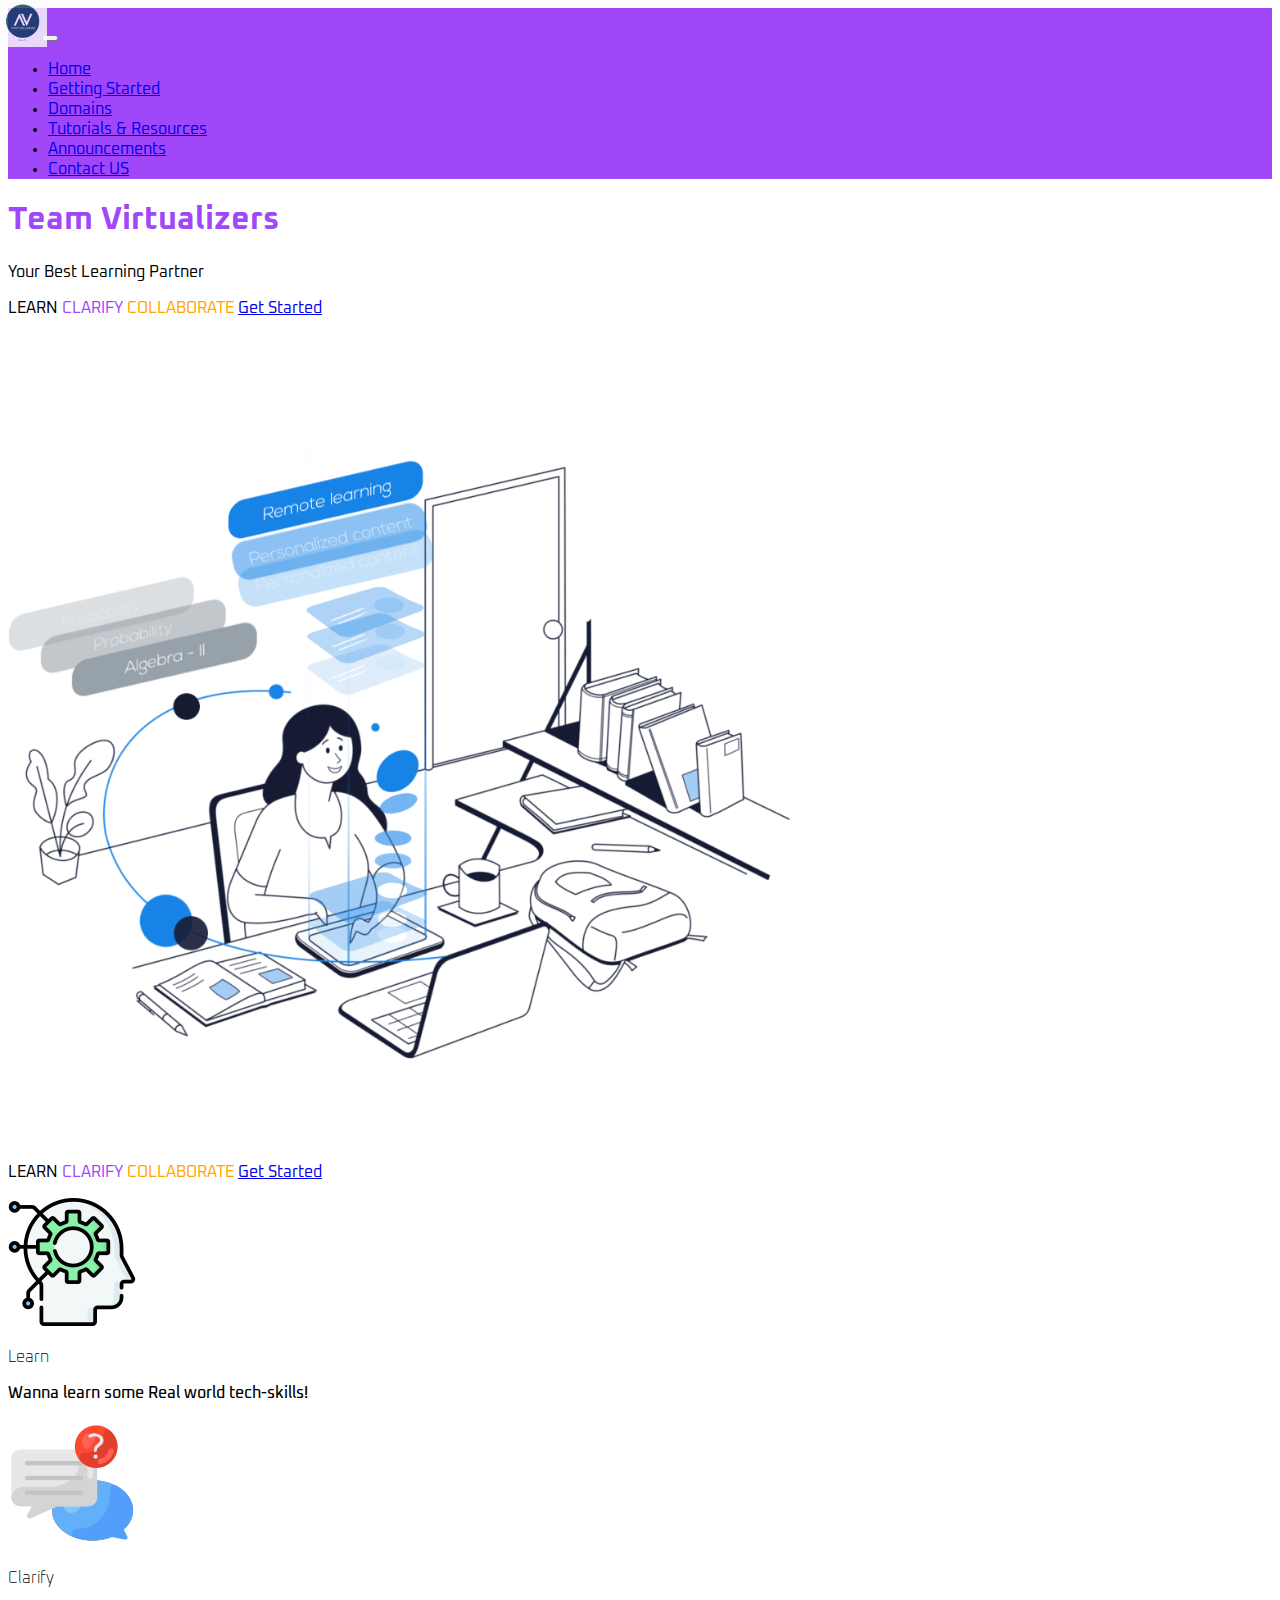
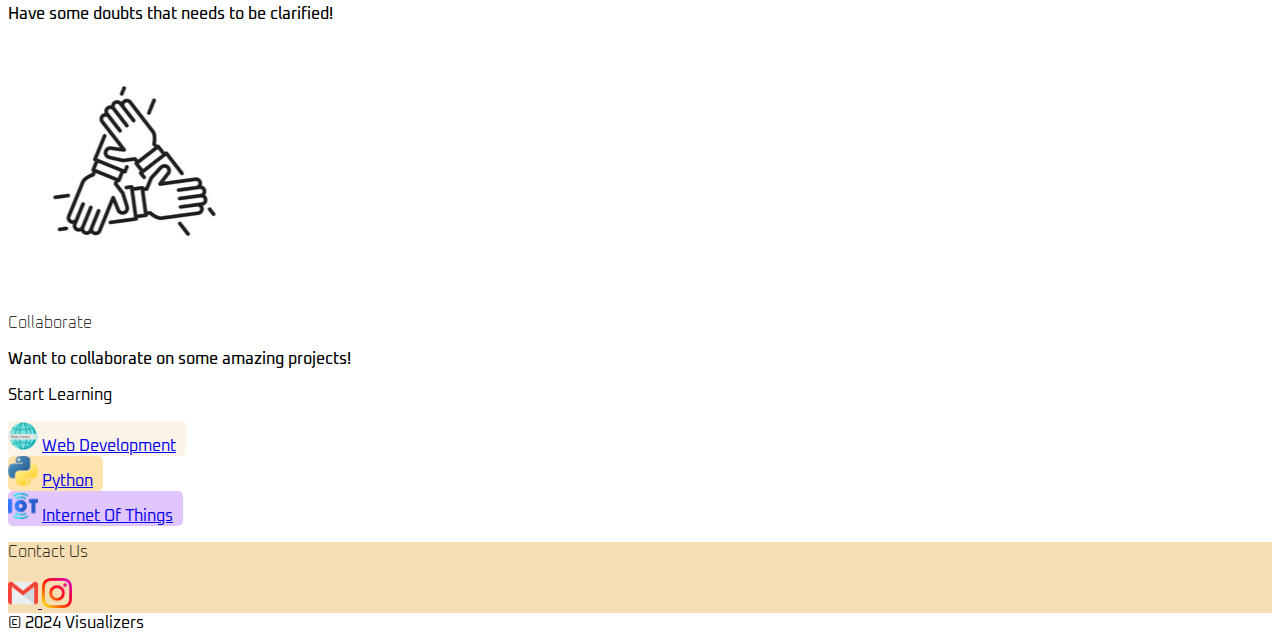
<file: index.html>
<!doctype html>
<html lang="en">
    <head>
        <title>Team Vitualizerz: Your best partner for skill development</title>
        <!-- Required meta tags -->
        <meta charset="utf-8" />
        <meta
            name="viewport"
            content="width=device-width, initial-scale=1, shrink-to-fit=no"
        />

        <link rel="shortcut icon" href="/assets/img/logo.jpg" type="image/x-icon">

        <!-- Bootstrap CSS v5.2.1 -->
        <link
            href="https://cdn.jsdelivr.net/npm/bootstrap@5.3.2/dist/css/bootstrap.min.css"
            rel="stylesheet"
            integrity="sha384-T3c6CoIi6uLrA9TneNEoa7RxnatzjcDSCmG1MXxSR1GAsXEV/Dwwykc2MPK8M2HN"
            crossorigin="anonymous"
        />

        <!-- mycss -->
        <link rel="stylesheet" href="/styles/index.css">
        <link rel="stylesheet" href="/defaults.css">
    </head>

    <body class="en-Oxanium no-scrollbar">
        
        <div id="navBar">
            <div class="pb-1 bg-violet navBarOuter">
                <nav class="navbar navbar-expand-md bg-light">
                    <div class="container-fluid">
                      <a class="navbar-brand" href="/index.html">
                        <img src="/assets/img/logo.jpg" alt="" class="m-0 p-0 navLogo">
                      </a>
                      <button class="navbar-toggler" type="button" data-bs-toggle="collapse" data-bs-target="#navbarNavDropdown" aria-controls="navbarNavDropdown" aria-expanded="false" aria-label="Toggle navigation">
                        <span class="navbar-toggler-icon"></span>
                      </button>
                      <div class="collapse navbar-collapse" id="navbarNavDropdown">
                        <ul class="mx-auto navbar-nav">
                          <li class="nav-item">
                            <a class="nav-link active" aria-current="page" href="/index.html">Home</a>
                          </li>       

                          <li class="nav-item">
                            <a class="nav-link active" aria-current="page" href="/p/gettingStarted.html">Getting Started</a>
                          </li> 
                          
                          <li class="nav-item">
                            <a class="nav-link active" aria-current="page" href="/p/domains.html">Domains</a>
                          </li>   

                          <li class="nav-item">
                            <a class="nav-link active" aria-current="page" href="/p/tutorials.html">Tutorials & Resources</a>
                          </li>       

                          <li class="nav-item">
                            <a class="nav-link active" aria-current="page" href="/p/announcements.html">Announcements</a>
                          </li>  

                          <li class="nav-item">
                            <a class="nav-link active" aria-current="page" href="#contact">Contact US</a>
                          </li>         
                        </ul>
                      </div>
                    </div>
                </nav>
            </div>
        </div>

        <main class="">
          <div class="d-flex flex-column justify-content-center align-items-center w-100" id="">
            <section class="text-center py-5 d-md-flex flex-row justify-content-center align-items-center">
              <div class="col-md-8">
                <h1 class="text-violet display-3">Team Virtualizers</h1>
                <p class="">Your Best Learning Partner</p>

                <p class="fs-4 fw-50 d-none d-md-block mt-4">
                  <span class="px-1 text-success">LEARN</span>
                  <span class="px-1 text-violet">CLARIFY</span>
                  <span class="px-1 text-orange">COLLABORATE</span>
                  <a class="col-7 col-md-5 btn btn-outline-danger mt-4 d-block mx-auto px-5" href="/p/gettingStarted.html">Get Started</a>
                </p>
              </div>
              <img src="/assets/img/heroImg.png" alt="" class="col-5 col-md-3 col-md-3">
              <p class="fs-4 fw-50 d-md-none">
                <span class="px-1 text-success">LEARN</span>
                <span class="px-1 text-violet">CLARIFY</span>
                <span class="px-1 text-orange">COLLABORATE</span>
                <a class="col-7 col-md-5 btn btn-outline-danger mt-4 d-block mx-auto px-5" href="/p/gettingStarted.html">Get Started</a>
              </p>
            </section>
          </div>

          <div class="about">
        <!-- cards -->
              <div id="Cards" class="d-flex flex-row justify-content-start justify-content-md-center align-items-center overflow-auto no-scrollbar flex-md-wrap">
                <div class="card mx-3 border-0 text-center col-5 col-md-3" >
                  <img src="/assets/img/learn.png" class="col-5 col-md-3 mx-auto m-4" alt="...">
                  <div class="">
                    <p class="fs-3 fw-100 text-danger">Learn</p>
                    <p class="card-text fw-500">Wanna learn some Real world tech-skills!</p>
                  </div>
                </div>
    
                <div class="card mx-3 border-0 text-center col-5 col-md-3" >
                  <img src="/assets/img/clarify.png" class="col-5 col-md-3 mx-auto m-4" alt="...">
                  <div class="">
                    <p class="fs-3 fw-100 text-danger">Clarify</p>
                    <p class="card-text fw-500">Have some doubts that needs to be clarified!</p>
                  </div>
                </div>
    
                <div class="card mx-3 border-0 text-center col-5 col-md-3" >
                  <img src="/assets/img/collaborate.jpg" class="col-5 col-md-3 mx-auto m-4" alt="...">
                  <div class="">
                    <p class="fs-3 fw-100 text-danger">Collaborate</p>
                    <p class="card-text fw-500">Want to collaborate on some amazing projects!</p>
                  </div>
                </div>
              </div>

        <!-- domains -->
              <div id="domains" class="mt-md-5 mt-3 mb-3">
                  <p class="h3 text-center">Start Learning</p>
                  <section class="d-flex flex-row justify-content-around align-items-center flex-wrap">
                    <div class="domainItem m-2 m-md-3 alert-wheat w-fit ">
                      <img src="/assets/img/web.png" alt="" class="domainImg bg-light">
                      <a href="/p/domains.html#web" class="text-decoration-none text-dark d-inline text-center">Web Development</a>
                    </div>
    
                    <div class="domainItem m-2 m-md-3 alert-orange w-fit ">
                      <img src="/assets/img/python.png" alt="" class="domainImg bg-light">
                      <a href="/p/domains.html#python" class="text-decoration-none text-dark d-inline text-center">Python</a>
                    </div>
    
                    <div class="domainItem m-1 mx-2 m-md-3 alert-violet w-fit ">
                      <img src="/assets/img/iot.png" alt="" class="domainImg bg-light">
                      <a href="/p/domains.html#iot" class="text-decoration-none text-dark d-inline text-center">Internet Of Things</a>
                    </div>
                  </section>
              </div>
          </div>
        </main>


    <!-- footer -->          
        <footer class="m-0 p-0">
            <div class="m-0 p-0 text-center d-flex flex-row justify-content-center align-items-center bg-wheat text-dark fw-100 py-2" id="contact">
               <p class="text-center p d-inline  m-0 p-0 mx-1">Contact Us</p>
               
               <a href="" class="text-decoration-none mx-2 mb-1">
                  <img src="/assets/img/mail.png" alt="" class="socialIcon">
                </a>
                  
                  <a href="" class="text-decoration-none mx-2 mb-1"><img src="/assets/img/instagram.png" alt="" class="socialIcon">
                  </a>
            </div>
            <div class="bg-dark text-info text-center py-1">
              <span class="">&copy;</span>
              <span class="">2024 Visualizers</span>
            </div>
        </footer>
        

        <!-- Bootstrap JavaScript Libraries -->
        <script
            src="https://cdn.jsdelivr.net/npm/@popperjs/core@2.11.8/dist/umd/popper.min.js"
            integrity="sha384-I7E8VVD/ismYTF4hNIPjVp/Zjvgyol6VFvRkX/vR+Vc4jQkC+hVqc2pM8ODewa9r"
            crossorigin="anonymous"
        ></script>

        <script
            src="https://cdn.jsdelivr.net/npm/bootstrap@5.3.2/dist/js/bootstrap.min.js"
            integrity="sha384-BBtl+eGJRgqQAUMxJ7pMwbEyER4l1g+O15P+16Ep7Q9Q+zqX6gSbd85u4mG4QzX+"
            crossorigin="anonymous"
        ></script>
    </body>
</html>
</file>
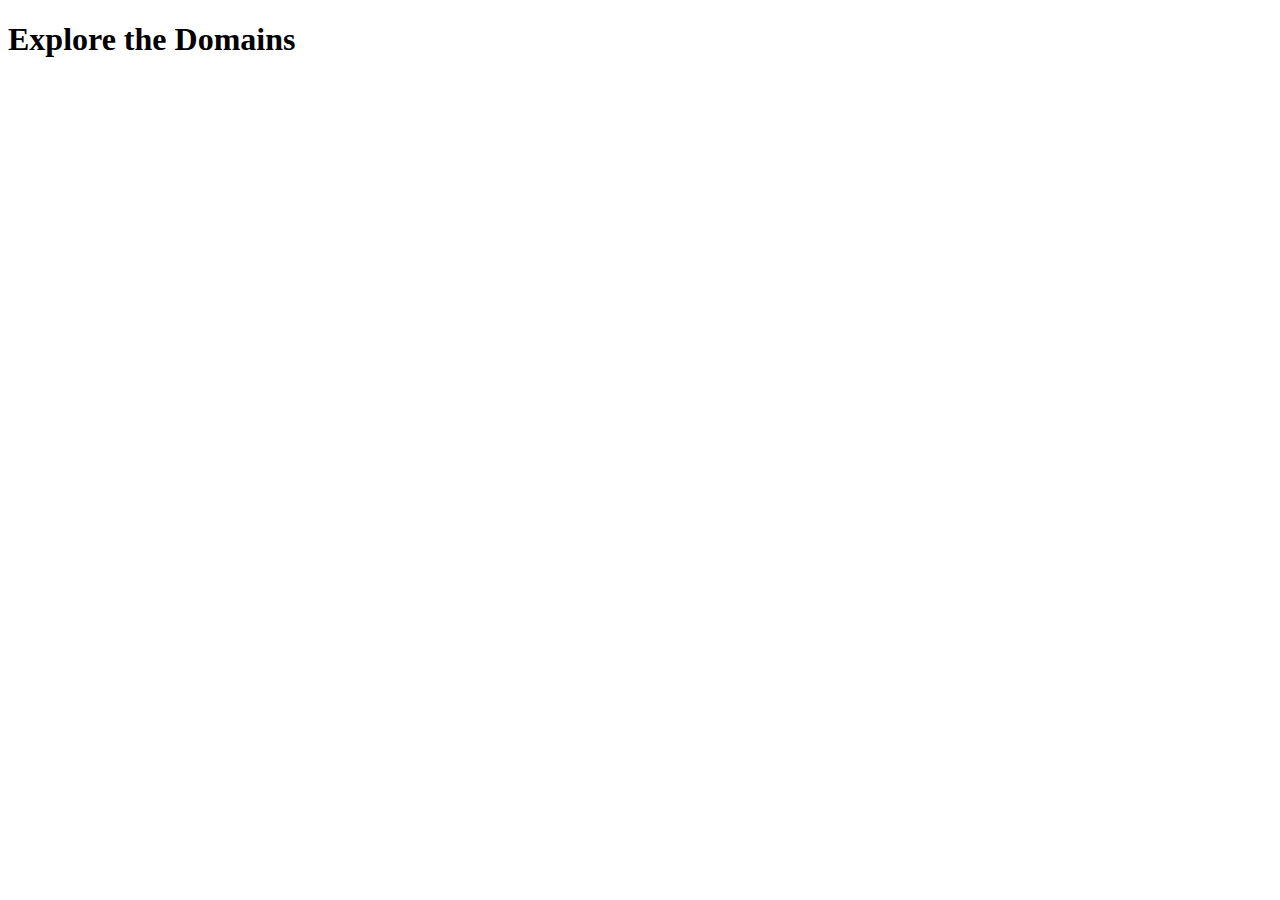
<file: p/domains.html>
<!doctype html>
<html lang="en">
    <head>
        <title>Domains</title>
        <!-- Required meta tags -->
        <meta charset="utf-8" />
        <meta
            name="viewport"
            content="width=device-width, initial-scale=1, shrink-to-fit=no"
        />

        <!-- Bootstrap CSS v5.2.1 -->
        <link
            href="https://cdn.jsdelivr.net/npm/bootstrap@5.3.2/dist/css/bootstrap.min.css"
            rel="stylesheet"
            integrity="sha384-T3c6CoIi6uLrA9TneNEoa7RxnatzjcDSCmG1MXxSR1GAsXEV/Dwwykc2MPK8M2HN"
            crossorigin="anonymous"
        />
    </head>

    <body>
        
        <header class="">
            <h1 class="text-center">Explore the Domains</h1>
        </header>
        

        <!-- Bootstrap JavaScript Libraries -->
        <script
            src="https://cdn.jsdelivr.net/npm/@popperjs/core@2.11.8/dist/umd/popper.min.js"
            integrity="sha384-I7E8VVD/ismYTF4hNIPjVp/Zjvgyol6VFvRkX/vR+Vc4jQkC+hVqc2pM8ODewa9r"
            crossorigin="anonymous"
        ></script>

        <script
            src="https://cdn.jsdelivr.net/npm/bootstrap@5.3.2/dist/js/bootstrap.min.js"
            integrity="sha384-BBtl+eGJRgqQAUMxJ7pMwbEyER4l1g+O15P+16Ep7Q9Q+zqX6gSbd85u4mG4QzX+"
            crossorigin="anonymous"
        ></script>
    </body>
</html>
</file>
<file: styles/index.css>
.navLogo{
    width: 30px;
    scale: 1.6;
}

.nav-link:hover{
    opacity: 0.7;
}

.nav-link{
    transition: all 0.4s;
}

.heroLogo{
    width: 100vw;
    position: absolute;
    z-index: -1;
}

.domainImg{
    width: 30px;
}
.domainItem{
    padding-right: 10px;
    border-radius: 5px;
}

.socialIcon
{
    width: 30px;
}
</file>
<file: defaults.css>
@import url('https://fonts.googleapis.com/css2?family=Iceberg&family=Iceland&family=Oxanium:wght@200;300;400;500;600;700;800&family=Sirin+Stencil&display=swap');


@import url('https://fonts.googleapis.com/css2?family=Exo+2:ital,wght@1,100;1,200;1,300;1,400;1,500;1,600;1,700;1,800;1,900&display=swap');


/* This file contains all the default css I uses in my web projects */

/* webkit */
.no-scrollbar::-webkit-scrollbar {
  width: 5px;
}

.no-scrollbar::-webkit-scrollbar-thumb {
  width: 5px;
}

/* fonts */
.en-iceberg{
    font-family: 'Iceberg', sans-serif;
}

.en-iceland{
    font-family: 'Iceland', sans-serif;
}

.en-Oxanium{
    font-family: 'Oxanium', sans-serif;
}

.en-sirin{
    font-family: 'Sirin Stencil', sans-serif;
}

.en-mulearn{
  font-family: 'Exo 2', sans-serif; 
  font-style: italic;
}

/* default for tags */
a:hover{
  opacity: 0.8;
}


/* icons */
.infoIcon{
  background: url(https://raw.githubusercontent.com/christo-zero-john/defaults/main/info.png);
  background-size: cover;
  background-position: center;
  min-width: 30px;
  min-height: 30px;
}

/* widths */
.wd-100{
    width: 100vw;
  }
  
  .wd-75{
    width: 75vw;
  }
  
  .wd-50{
    width: 50vw;
  }
  
  .wd-25{
    width: 25vw;
  }
  
  .wd-10{
    width: 10vw;
  }
  
  
  .wd-20{
    width:20vw;
  }
  
  .wd-30{
    width: 30vw;
  }
  
  .wd-40{
    width: 40vw;
  }
  
  .wd-50{
    width: 50vw;
  }
  
  .wd-60{
    width: 60vw;
  }
  
  .wd-70{
    width: 70vw;
  }
  
  .wd-80{
    width: 80vw;
  }
  
  .wd-90{
    width: 90vw;
  }
  
  .w-fit{
    width: fit-content !important;
  }


/* min-width */
.mwd-100{
  min-width: 100vw;
}

.mwd-75{
  min-width: 75vw;
}

.mwd-50{
  min-width: 50vw;
}

.mwd-25{
  min-width: 25vw;
}

.mwd-10{
  min-width: 10vw;
}


.mwd-20{
  min-width:20vw;
}

.mwd-30{
  min-width: 30vw;
}

.mwd-40{
  min-width: 40vw;
}

.mwd-50{
  min-width: 50vw;
}

.mwd-60{
  min-width: 60vw;
}

.mwd-70{
  min-width: 70vw;
}

.mwd-80{
  min-width: 80vw;
}

.mwd-90{
  min-width: 90vw;
}


.mw-fit{
  min-width: fit-content !important;
}


  /* heights */
  .hd-100{
    height: 100vh;
  }
  
  .hd-75{
    height: 75vh;
  }
  
  .hd-50{
    height: 50vh;
  }
  
  .hd-25{
    height: 25vh;
  }
  
  .hd-10{
    height: 10vh;
  }
  
  .hd-20{
    height:20vh;
  }
  
  .hd-30{
    height: 30vh;
  }
  
  .hd-40{
    height: 40vh;
  }
  
  .hd-50{
    height: 50vh;
  }
  
  .hd-60{
    height: 60vh;
  }
  
  .hd-70{
    height: 70vh;
  }
  
  .hd-80{
    height: 80vh;
  }
  
  .hd-90{
    height: 90vh;
  }
  
  .h-fit{
    height: fit-content;
  }
  


/* min-height */
.mhd-100{
  min-height: 100vh;
}

.mhd-75{
  min-height: 75vh;
}

.mhd-50{
  min-height: 50vh;
}

.mhd-25{
  min-height: 25vh;
}

.mhd-10{
  min-height: 10vh;
}

.mhd-20{
  min-height:20vh;
}

.mhd-30{
  min-height: 30vh;
}

.mhd-40{
  min-height: 40vh;
}

.mhd-50{
  min-height: 50vh;
}

.mhd-60{
  min-height: 60vh;
}

.mhd-70{
  min-height: 70vh;
}

.mhd-80{
  min-height: 80vh;
}

.mhd-90{
  min-height: 90vh;
}

.mh-fit{
  min-height: fit-content;
}

  
/* font-weights */
.fw-100{
    font-weight: 100 !important;
}
.fw-200{
    font-weight: 200 !important;
}
.fw-300{
    font-weight: 300 !important;
}
.fw-400{
    font-weight: 400 !important;
}
.fw-500{
    font-weight: 500 !important;
}
.fw-600{
    font-weight: 600 !important;
}
.fw-700{
    font-weight: 700 !important;
}
.fw-800{
    font-weight: 800 !important;
}
.fw-900{
    font-weight: 900 !important;
}
.fw-1000{
    font-weight: 1000 !important;
}




/* opacity */
.op-1{
  opacity: 1;
}

.op-09{
  opacity: 0.9;
}

.op-08{
  opacity: 0.8;
}

.op-07{
  opacity: 0.7;
}

.op-06{
  opacity: 0.6;
}

.op-05{
  opacity: 0.5;
}

.op-04{
  opacity: 0.4;
}

.op-03{
  opacity: 0.3;
}

.op-02{
  opacity: 0.2;
}

.op-01{
  opacity: 0.1;
}



/* letter spacing */
.ls-1{
  letter-spacing: 1;
}

.ls-09{
  letter-spacing: 0.9;
}

.ls-08{
  letter-spacing: 0.8;
}

.ls-07{
  letter-spacing: 0.7;
}

.ls-06{
  letter-spacing: 0.6;
}

.ls-05{
  letter-spacing: 0.5;
}

.ls-04{
  letter-spacing: 0.4;
}

.ls-03{
  letter-spacing: 0.3;
}

.ls-02{
  letter-spacing: 0.2;
}

.ls-01{
  letter-spacing: 0.1;
}


/* text colors */
.text-wheat{
  color: wheat;
}

.text-orange{
  color: orange;
}

.text-darkorange{
  color: darkorange;
}

.text-aqua{
  color: aqua;
}

.text-aquamarine{
  color: aquamarine;
}

.text-greenyellow{
  color: greenyellow;
}

.text-violet{
  color: #a047fa;
}


/* link colors */
.link-wheat{
  color: wheat;
}

.link-orange{
  color: orange;
}

.link-darkorange{
  color: darkorange;
}

.link-aqua{
  color: aqua;
}

.link-aquamarine{
  color: aquamarine;
}

.link-greenyellow{
  color: greenyellow;
}

.link-violet{
  color: #a047fa;
}

.link-wheat:hover{
  color: #f5deb3bd
}

.link-orange:hover{
  color: #ffa5003c;
}

.link-darkorange:hover{
  color: #ac6003aa;
}

.link-aqua:hover{
  color: #00ffffbd;
}

.link-aquamarine:hover{
  color: #7fffd4bd;
}

.link-greenyellow:hover{
  color: #adff2fbd;
}

.link-violet:hover{
  color: #a047fabd;
}


/* bg colors */
.bg-wheat{
  background-color: wheat;
}

.bg-orange{
  background-color: orange;
}

.bg-darkorange{
  background-color: darkorange;
}

.bg-aqua{
  background-color: aqua;
}

.bg-aquamarine{
  background-color: aquamarine;
}

.bg-greenyellow{
  background-color: greenyellow;
}

.bg-violet{
  background-color: #a047fa;
}

/* alert colors */
.alert-wheat{
  background-color: #f5deb350;
}

.alert-orange{
  background-color: #ffa50050;
}

.alert-darkorange{
  background-color: #ff8c0050;
}

.alert-aqua{
  background-color: #00ffff50;
}

.alert-aquamarine{
  background-color: #7fffd450;
}

.alert-greenyellow{
  background-color: #adff2f50;
}

.alert-violet{
  background-color: #a047fa50;
}

/* text shadow */
.ts-normal-black{
  text-shadow: 0 0 2px #000;
}
.ts-normal-white{
  text-shadow: 0 0 2px #fff;
}




/* stretch */
.stretchX-01{
  transform: scaleX(0.1rem);
}

/* hover scale */
.hover-scale-01:hover{
  scale: 0.1;
}
.hover-scale-02:hover{
  scale: 0.2;
}
.hover-scale-03:hover{
  scale: 0.3;
}
.hover-scale-04:hover{
  scale: 0.4;
}
.hover-scale-05:hover{
  scale: 0.5;
}
.hover-scale-06:hover{
  scale: 0.6;
}
.hover-scale-07:hover{
  scale: 0.7;
}
.hover-scale-08:hover{
  scale: 0.8;
}
.hover-scale-09:hover{
  scale: 0.9;
}
.hover-scale-11:hover{
  scale: 1.1;
}
.hover-scale-12:hover{
  scale: 1.2;
}
.hover-scale-13:hover{
  scale: 1.3;
}
.hover-scale-14:hover{
  scale: 1.4;
}
.hover-scale-15:hover{
  scale: 1.5;
}
.hover-scale-16:hover{
  scale: 1.6;
}
.hover-scale-17:hover{
  scale: 1.7;
}
.hover-scale-18:hover{
  scale: 1.8;
}
.hover-scale-19:hover{
  scale: 1.9;
}
.hover-scale-2:hover{
  scale: 2;
}


/* transitions all */
.transition-01{
  transition: all 0.1s;
}
.transition-02{
  transition: all 0.2s;
}
.transition-03{
  transition: all 0.3s;
}
.transition-04{
  transition: all 0.4s;
}
.transition-05{
  transition: all 0.5s;
}
.transition-06{
  transition: all 0.6s;
}
.transition-07{
  transition: all 0.7s;
}
.transition-08{
  transition: all 0.8s;
}
.transition-09{
  transition: all 0.9s;
}
.transition-1{
  transition: all 1s;
}
.transition-11{
  transition: all 1.1s;
}
.transition-12{
  transition: all 1.2s;
}
.transition-13{
  transition: all 1.3s;
}
.transition-14{
  transition: all 1.4s;
}
.transition-15{
  transition: all 1.5s;
}
.transition-16{
  transition: all 1.6s;
}
.transition-17{
  transition: all 1.7s;
}
.transition-18{
  transition: all 1.8s;
}
.transition-19{
  transition: all 1.9s;
}
.transition-2{
  transition: all 2s;
}
</file>
